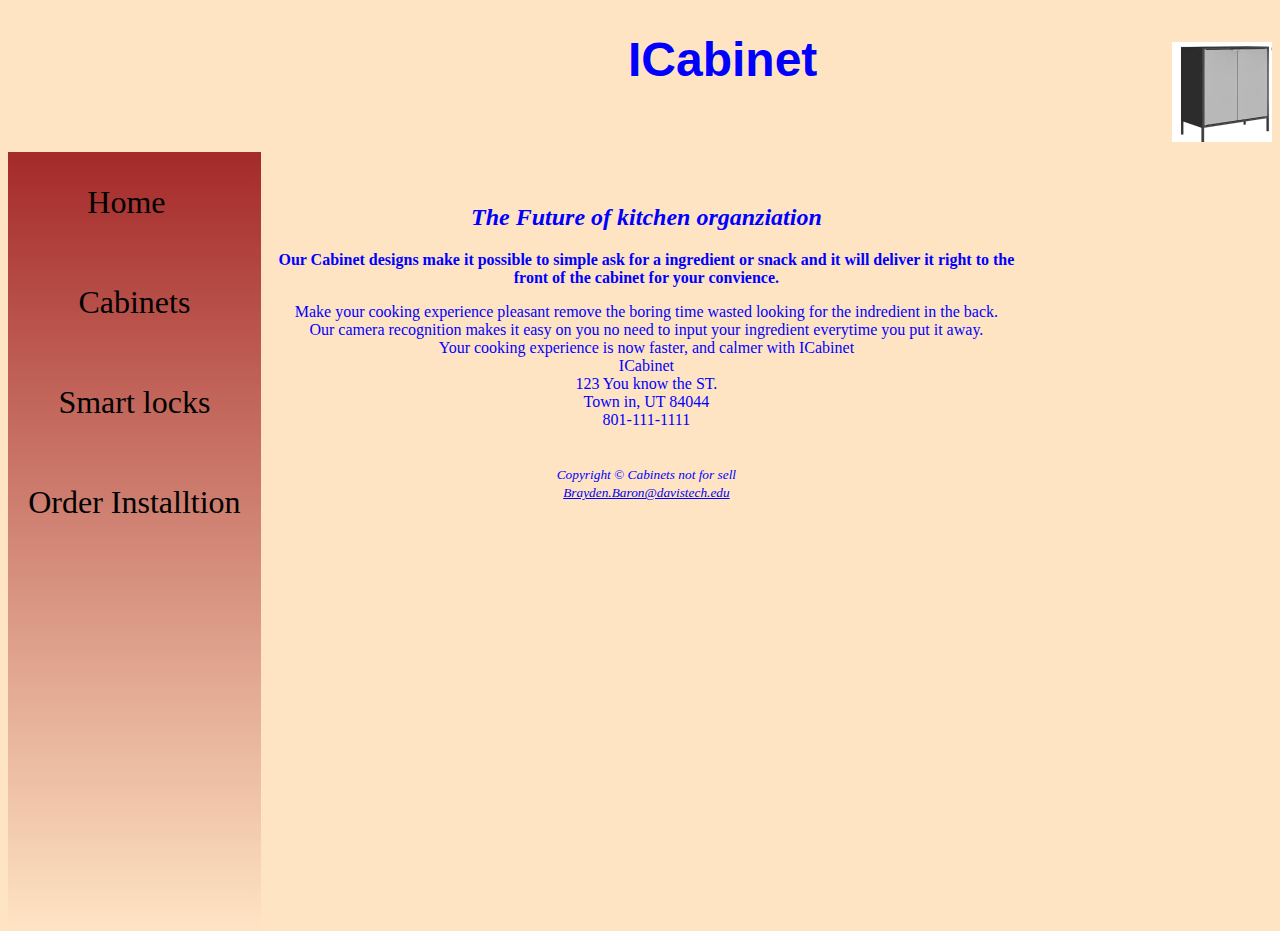
<file: index.html>
<!doctype html>
<html lang="en">
    <head>
        <title>ICabinet</title>
        <meta charset="utf-8">
        <link href="icabinet.css" rel="stylesheet">
    </head>

<body>
    <header>
        <h1><a href="Index.html">ICabinet</a> &nbsp; </h1>
    </header>
    <div id="page"></div>
    <nav>
 
            <li><a href="index.html">Home</a> &nbsp;</li>
            <li><a href="cabinets.html">Cabinets</a></li>
            <li><a href="lock.html">Smart locks</a></li> 
            <li><a href="install.html">Order Installtion</a></li> 

    </nav>
    <main>
        <h2><i>The Future of kitchen organziation</i></h2>
        <p><strong>
            Our Cabinet designs make it possible to simple ask for a ingredient or snack 
            and it will deliver it right to the front of the cabinet for your convience.
            </strong>
        </p>
            <li>
                Make your cooking experience pleasant remove the boring 
                time wasted looking for the indredient in the back.</li>
            <li>
                Our camera recognition makes it easy on you no need to 
                input your ingredient everytime you put it away.</li>
            <li>
                Your cooking experience is now faster, and calmer with
                ICabinet 
            </li>
        <div>
            ICabinet<br>
            123 You know the ST.<br>
            Town in, UT 84044<br>
            801-111-1111<br>
            <br>
            <br>
        </div>
    </main>
    <footer>
        <small><i>
            Copyright &copy; Cabinets not for sell<br>
            <a href="mailto:4800629777@davistech,edu">
                Brayden.Baron@davistech.edu
            </a>
        </i></small>
    </footer>

</body>
</html>
</file>
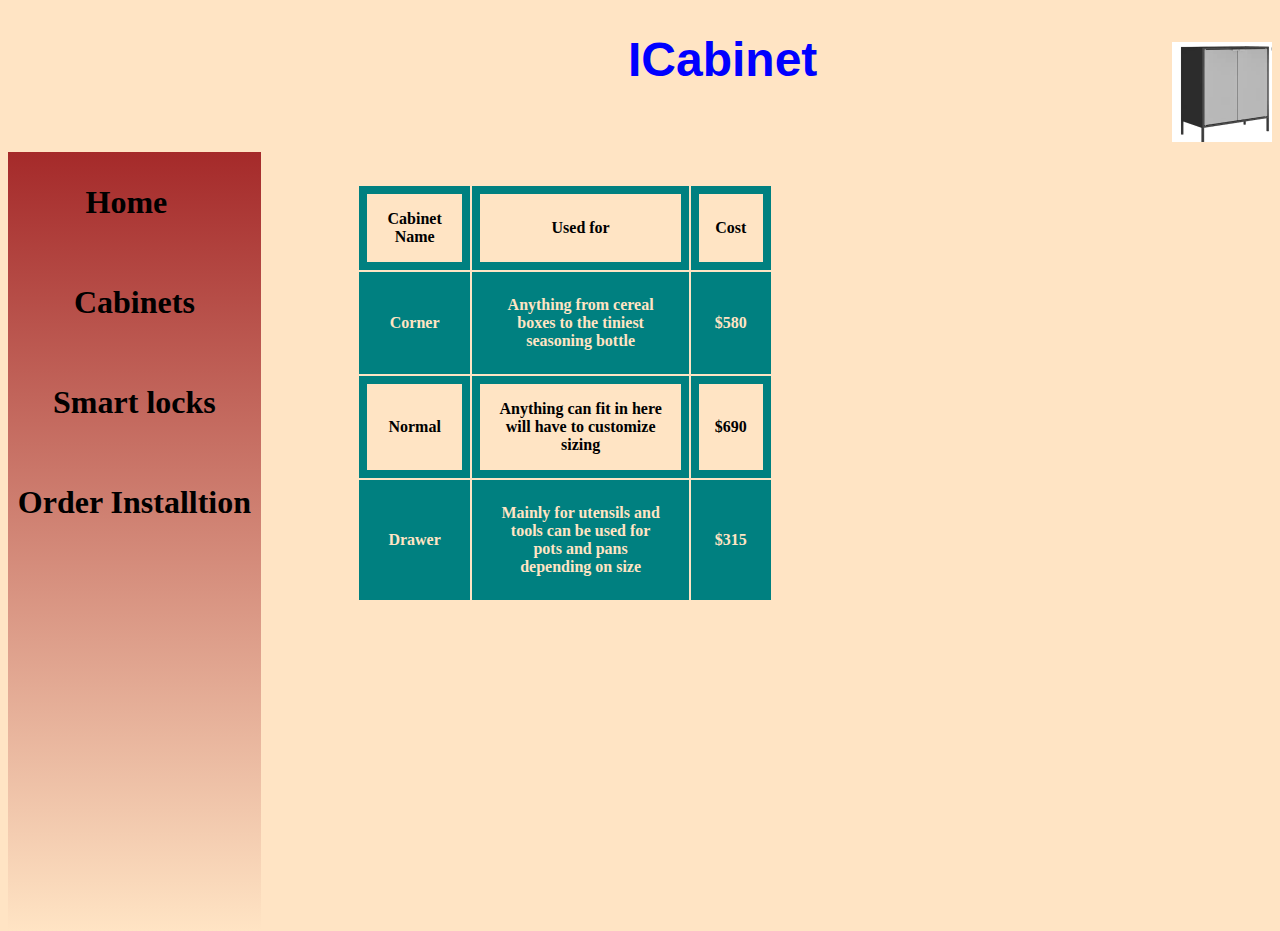
<file: cabinets.html>
<!doctype html>
<html lang="en">
    <head>
        <title>ICabinet</title>
        <meta charset="utf-8">
        <link href="icabinet.css" rel="stylesheet">
    </head>

<body>
    <header>
        <h1><a href="Index.html">ICabinet</a> &nbsp; </h1>
    </header>
    <div id="page"></div>
    <nav>
        <b>
            <li><a href="index.html">Home</a> &nbsp;</li>
            <li><a href="cabinets.html">Cabinets</a></li>
            <li><a href="lock.html">Smart locks</a></li> 
            <li><a href="install.html">Order Installtion</a></li> 
        </b>
    </nav>
<main>
    <table>
        <tr>
            <th>Cabinet Name</th>
            <th>Used for</th>
            <th>Cost</th>
        </tr>
        <tr>
            <th>Corner</th>
            <th class="text">Anything from cereal boxes to the tiniest seasoning bottle</th>
            <th>$580</th>
        </tr>
        <tr>
            <th>Normal</th>
            <th class="text">Anything can fit in here will have to customize sizing</th>
            <th>$690</th>
        </tr>
        <tr>
            <th>Drawer</th>
            <th class="text">Mainly for utensils and tools can be used for pots and pans depending on size</th>
            <th>$315</th>
        </tr>
    </table>
</main>
</file>
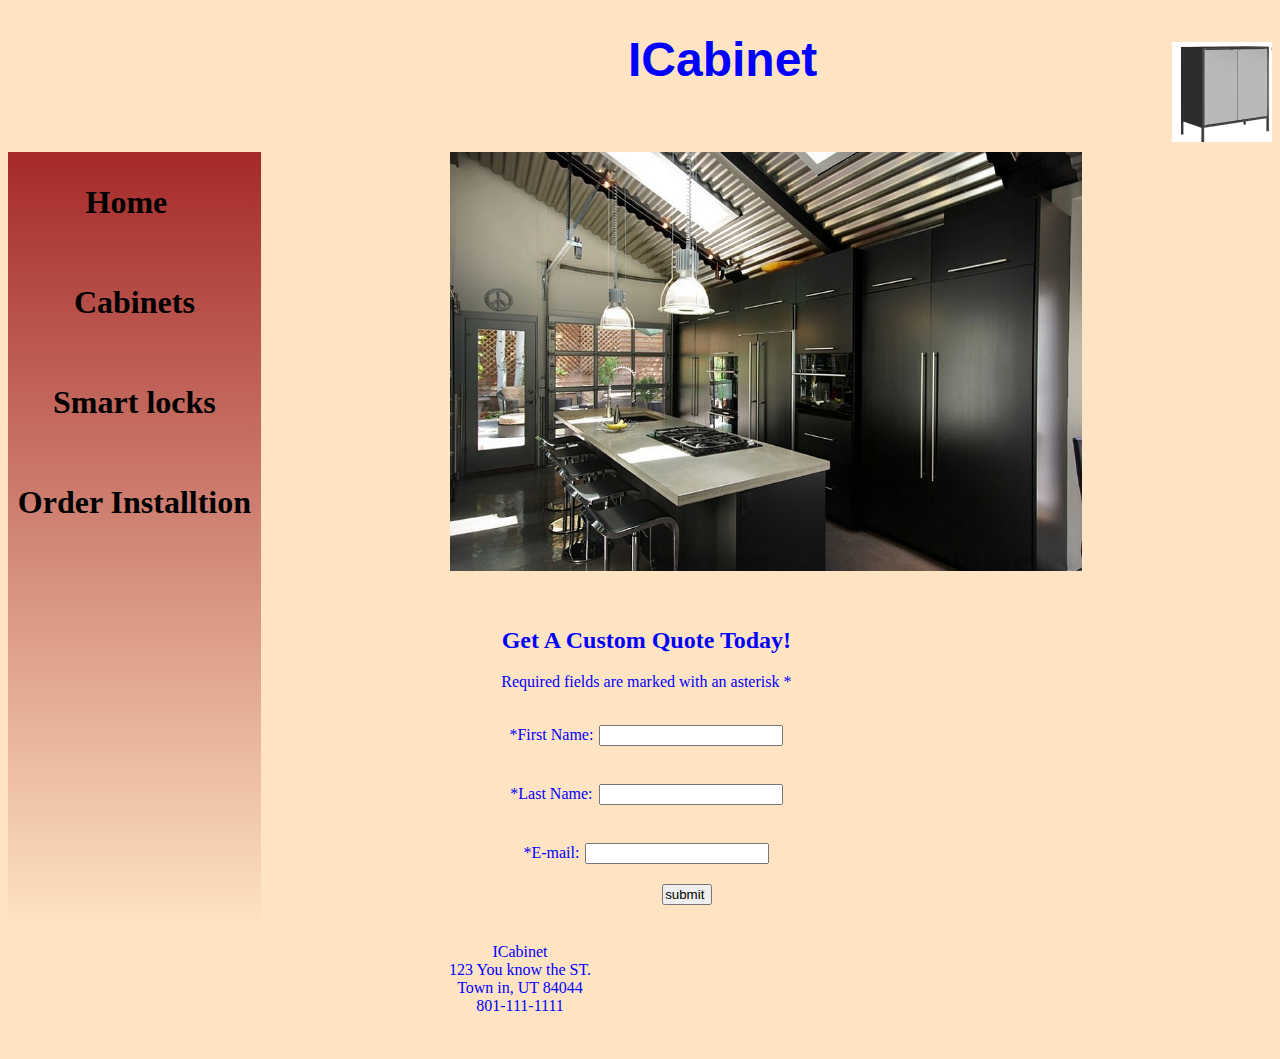
<file: install.html>
<!doctype html>
<html lang="en">
    <head>
        <title>ICabinet</title>
        <meta charset="utf-8">
        <link href="icabinet.css" rel="stylesheet">
    </head>

<body>
    <header>
        <h1><a href="Index.html">ICabinet</a> &nbsp; </h1>
    </header>
    <div id="page"></div>
    <nav>
        <b>
            <li><a href="index.html">Home</a> &nbsp;</li>
            <li><a href="cabinets.html">Cabinets</a></li>
            <li><a href="lock.html">Smart locks</a></li> 
            <li><a href="install.html">Order Installtion</a></li> 
        </b>
    </nav>
    <div>
        <img src="pictures/Kitchen.jpg" height=50% width="50%" alt="Kitchen">
    </div>
</body>
<main>
    <h2>Get A Custom Quote Today!</h2>
        <p>Required fields are marked with an asterisk *</p>
    <form method ="post" action="https://webdevbasics.net/scripts/demo.php">
    <br>
        <label>*First Name:</label>
        <input type="text" name="FName" id="fname">
    <br>
    <br>
        <label>*Last Name:</label> 
        <input type="text" name="LName" id="lname">
    <br>
    <br>
        <label>*E-mail:</label> 
        <input type="text" name="MyEmail" id="myemail">
    <br>
    <input id="mysubmit" type="submit" value="submit">
    </form>
    <div>
        <br>
        ICabinet<br>
        123 You know the ST.<br>
        Town in, UT 84044<br>
        801-111-1111<br>
        <br>
        <br>
    </div>
</main>
</file>
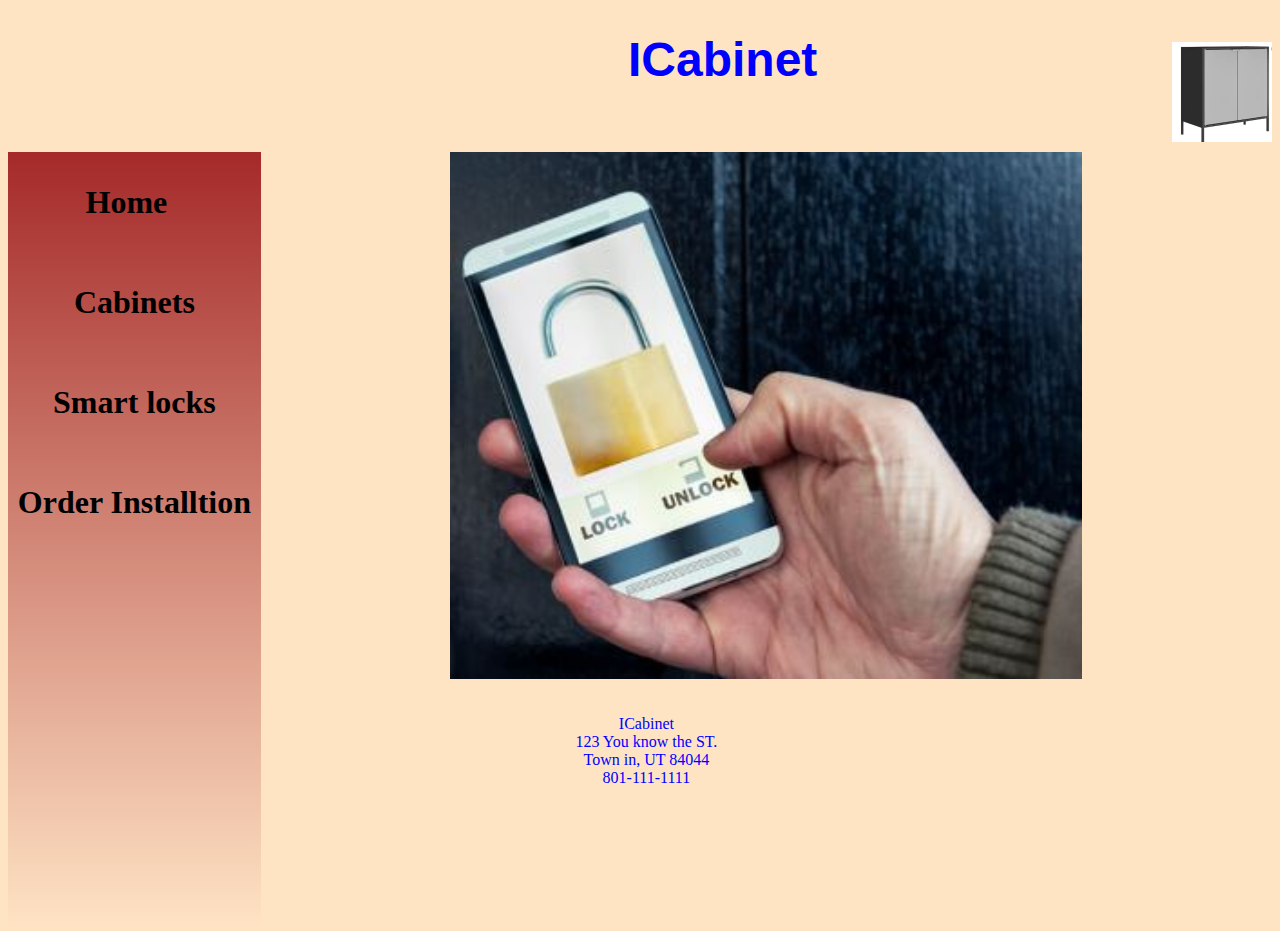
<file: lock.html>
<!doctype html>
<html lang="en">
    <head>
        <title>ICabinet</title>
        <meta charset="utf-8">
        <link href="icabinet.css" rel="stylesheet">
    </head>

<body>
    <header>
        <h1><a href="Index.html">ICabinet</a> &nbsp; </h1>
    </header>
    <div id="page"></div>
    <nav>
        <b>
            <li><a href="index.html">Home</a> &nbsp;</li>
            <li><a href="cabinets.html">Cabinets</a></li>
            <li><a href="lock.html">Smart locks</a></li> 
            <li><a href="install.html">Order Installtion</a></li> 
        </b>
    </nav>
    <div>
        <img src="pictures/lock.jpg" height="50%" width="50%" alt="phone with lock on it">
    </div>
</body>
<main>
    <div>
        ICabinet<br>
        123 You know the ST.<br>
        Town in, UT 84044<br>
        801-111-1111<br>
        <br>
        <br>
    </div>
</main>
</file>
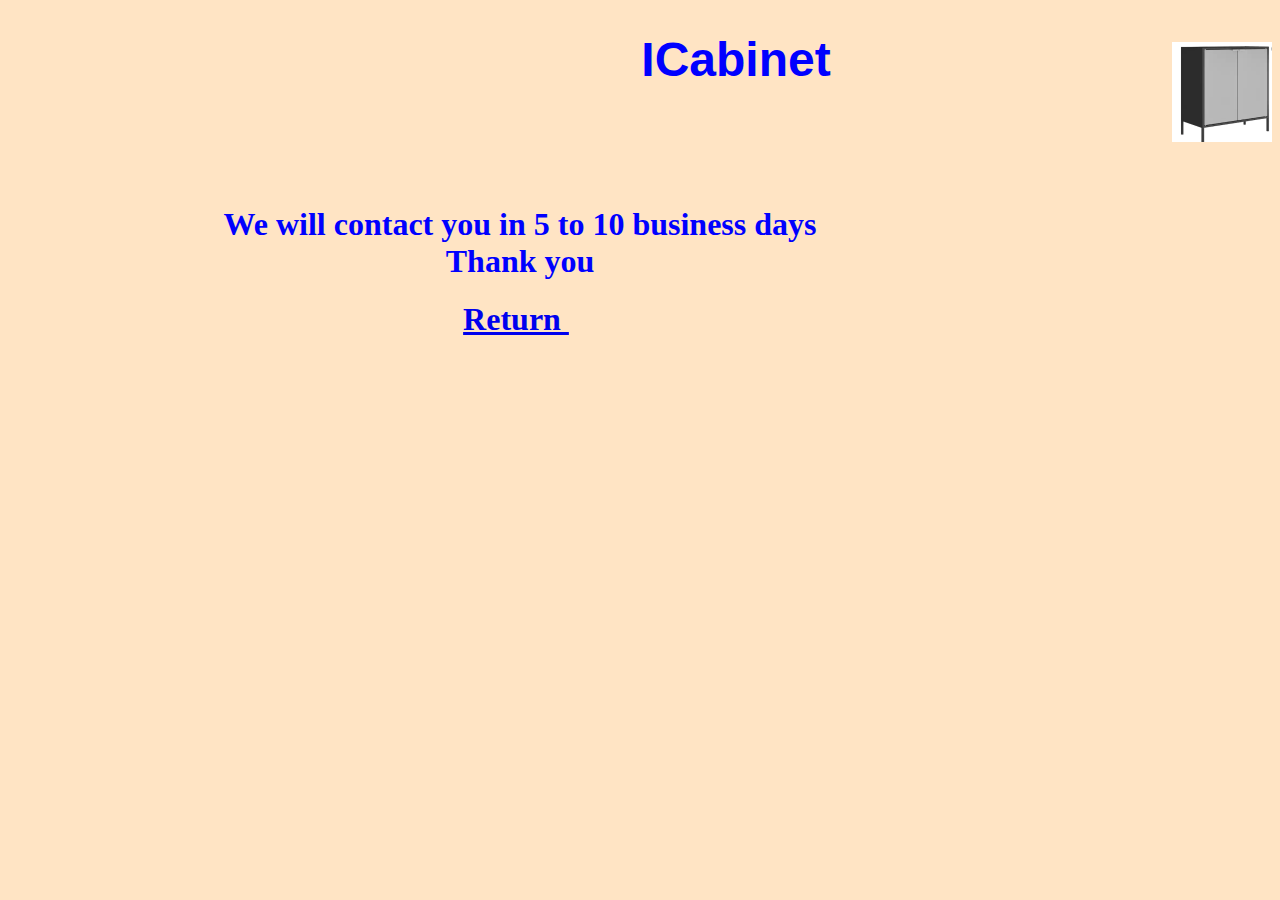
<file: thanks.html>
<!doctype html>
<html lang="en">
    <head>
        <title>ICabinet</title>
        <meta charset="utf-8">
        <link href="icabinet.css" rel="stylesheet">
    </head>

<body>
    <header>
        <h1>ICabinet</h1>
    </header>
    <main>
        <h1>
            We will contact you in 5 to 10 business days
            <div>
                Thank you
            </div>
        </h1>
    </main>
<footer>
    <h1><a href="Index.html">Return </a> &nbsp; </h1>
</footer>
</file>
<file: icabinet.css>
body {
    color: blue;
    background-color: bisque;
}

nav {
    background-image: linear-gradient(to top, bisque, brown);
    line-height: 100px;
    float: left;
    width: 20%;
    padding-bottom: 30%;
    list-style: none;
    font-size: xx-large;
    font-family: 'Times New Roman', Times, serif;
    text-decoration: none;
}

nav a {
    text-decoration: none;
    color: black;
    transition: color 2s ease-in;
}

nav a:hover {
    color: bisque;
}



header {
    font-family: Arial, "Helvetica Neue", Helvetica, sans-serif;
    font-size:x-large;
    text-indent: 8em;
    text-align: center;
    background-image: url(pictures/logo.png);
    background-repeat: no-repeat;
    background-position: right;
    height: 5em
    
}

main {
    padding-right: 15em;
    margin-left: auto;
    padding-top: 2em;
    list-style: none;
}

footer {
    padding-right: 15em;
    margin-left: auto;
}

header a {
    text-decoration: none;
    color: blue;
}

* {
    box-sizing: border-box;
    text-align: center
}

.page {
    float: left;
}

tr:nth-of-type(even) {
	background-color: teal;
    color: bisque;
}

tr:nth-of-type(odd) {
    color: black;
}

td, th {
	border: .5em solid teal;
	padding: 1em;
}

td {
	text-align: center;
}

table {
    margin-left: 2em;
    padding-left: 6em;
    width: 50%;
    height: 25%;
}

label{
    justify-content: center;
    margin-right: 2px
}

input, textarea {
	justify-content: center;
	margin-bottom: 20px;
    padding-left: 1px;
}

input[type="submit"] {
	margin-left: 10%;
}

form {
    justify-content: center;
    padding-left: 2px;
    margin-left: 20%;
}
</file>
